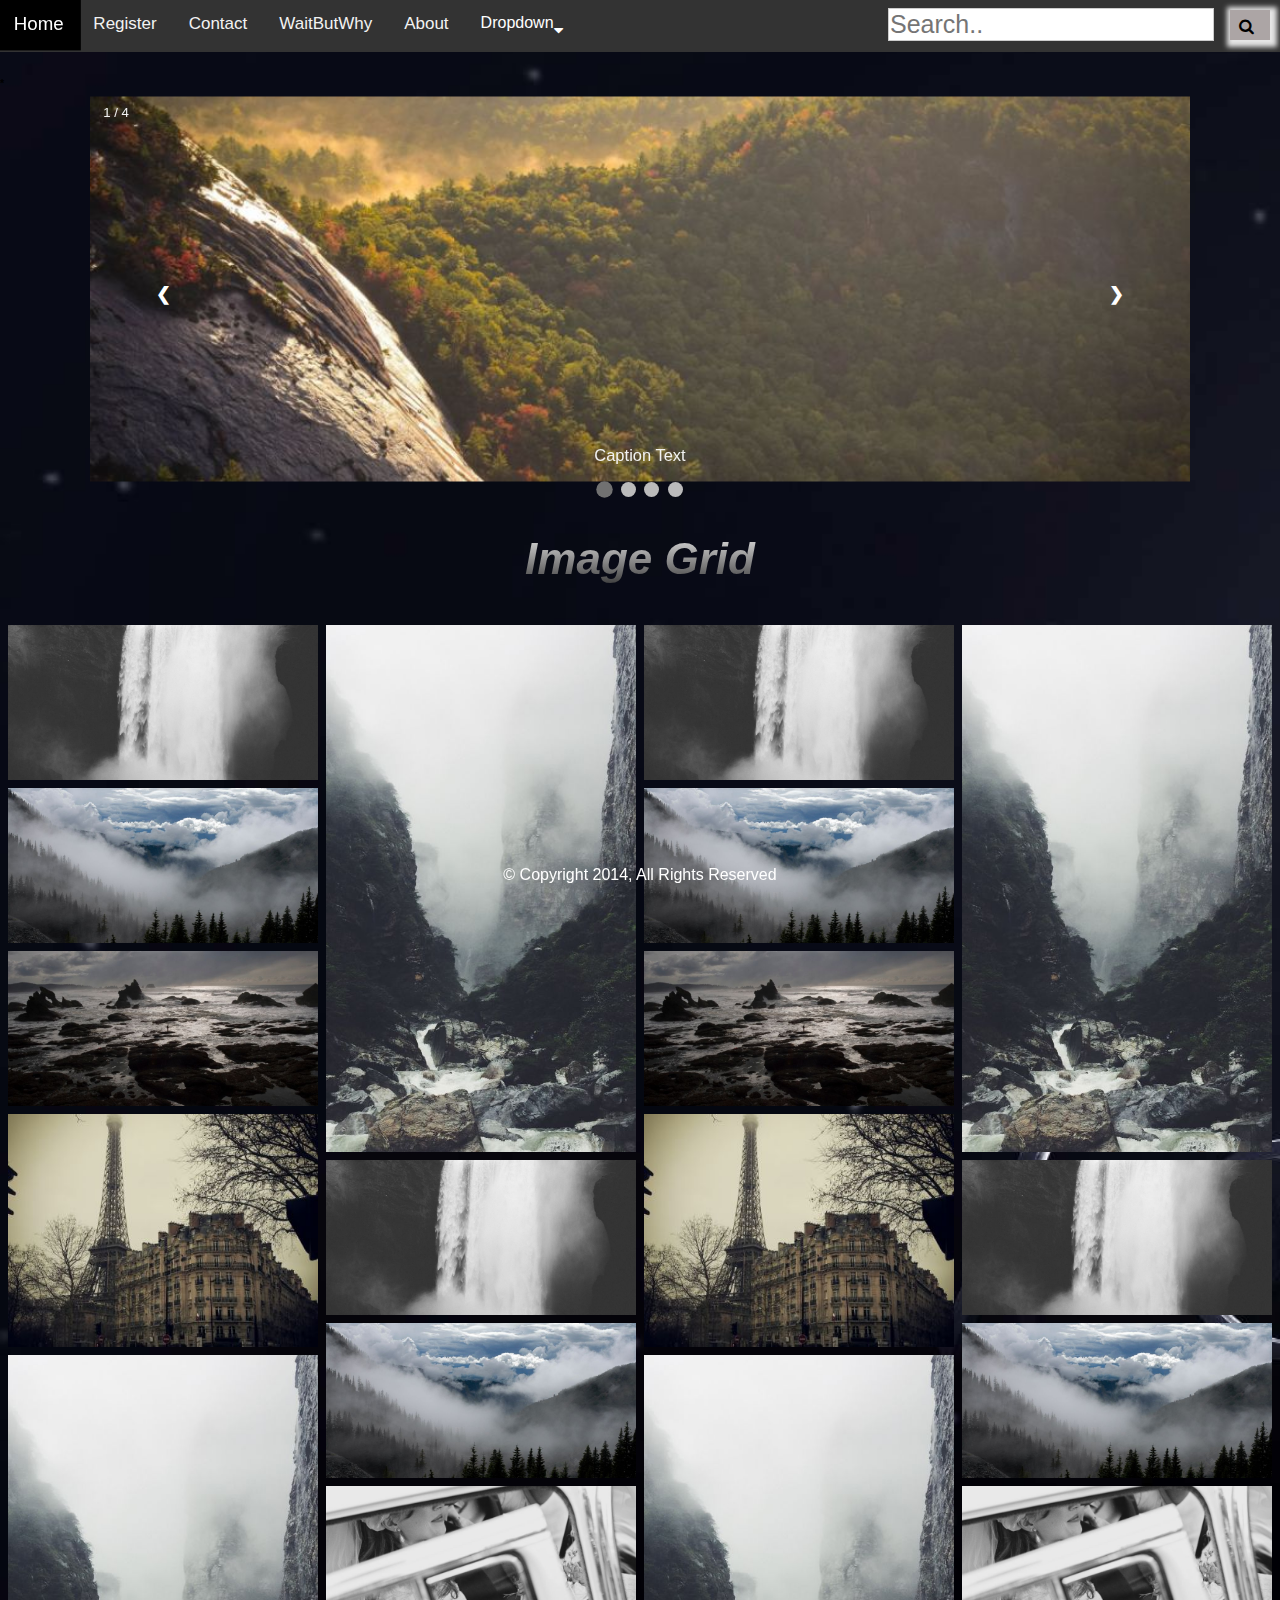
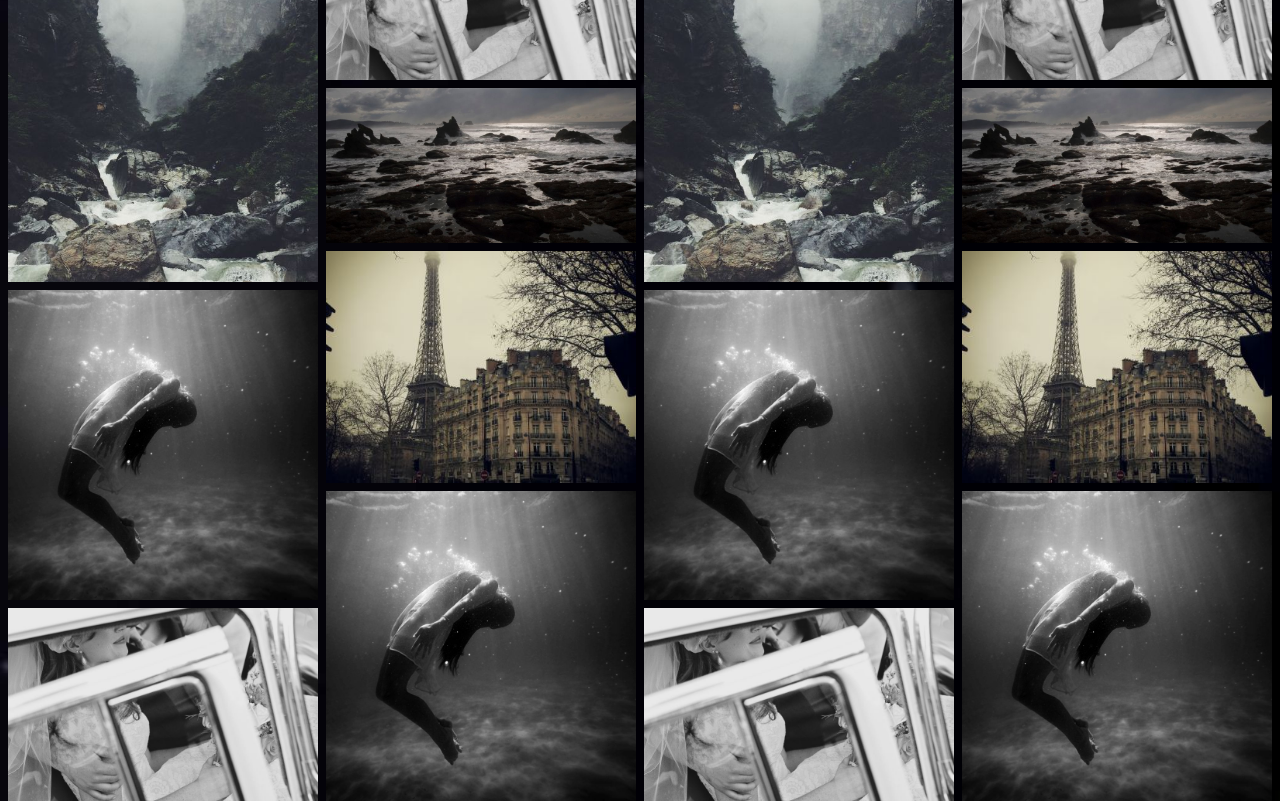
<file: index.html>
<!DOCTYPE html>
<html>

<head>
    <title>
        Its hot bro!!!
    </title>
    <!-- css link here -->
    <link rel="stylesheet" type="text/css" href="css.css" />
    <link rel="stylesheet" href="https://cdnjs.cloudflare.com/ajax/libs/font-awesome/4.7.0/css/font-awesome.min.css">
    <meta name="viewport" content="width=device-width, initial-scale=1.0">
    <meta name="viewport" content="width=device-width, initial-scale=1">
    <style>
        /* still unknown to me */
        
        * {
            box-sizing: border-box
        }
        
        body {
            font-family: Verdana, sans-serif;
            margin: 0;
            /* background: linear-gradient(to right, rgb(5, 181, 240), rgb(209, 12, 193)); */
        }
        
        .mySlides {
            display: none
        }
        
        img {
            vertical-align: middle;
        }
    </style>

</head>

<body>
    <!-- here start page -->
    <div class="topnav">
        <!-- menu barr -->
        <a href="#home">Home</a>
        <a class="dropdown" href="register.html">Register</a>
        <a href="#contact">Contact</a>
        <a href="waitbutwhy.html">WaitButWhy</a>
        <a href="#about">About</a>
        <div class="dropdown">
            <button class="dropbtn"> Dropdown
                        <i class="fa fa-caret-down"></i>
                 </button>
            <div class="dropdown-content">
                <a href="#">Link 1</a>
                <a href="#">Link 2</a>
                <a href="#">Link 3</a>
            </div>

        </div>
        <!-- search bar -->
        <div id='button-holder'>
            <!-- search icon -->
            <i class="fa fa-search"></i>
        </div>
        <div class="topnav">
            <input type="text" placeholder="Search..">

        </div>

    </div>
    <div class="s">
        <h6>*</h6>

    </div>
    <!-- Slideshow container -->
    <div class="slideshow-container">

        <!-- Full-width images with number and caption text -->
        <div class="mySlides fade">
            <div class="numbertext">1 / 4</div>
            <img src="img_nature_wide.jpg" style="width:100%">
            <div class="text">Caption Text</div>
        </div>

        <div class="mySlides fade">
            <div class="numbertext">2 / 4</div>
            <img src="img_snow_wide.jpg" style="width:100%">
            <div class="text">Caption Two</div>
        </div>

        <div class="mySlides fade">
            <div class="numbertext">3 / 4</div>
            <img src="img_mountains_wide.jpg" style="width:100%">
            <div class="text">Caption Three</div>
        </div>

        <div class="mySlides fade">
            <div class="numbertext">4 / 4</div>
            <img src="img_lights_wide.jpg" style="width:100%">
            <div class="text">Caption four</div>
        </div>

        <!-- Next and previous buttons -->
        <a class="prev" onclick="plusSlides(-1)">&#10094;</a>
        <a class="next" onclick="plusSlides(1)">&#10095;</a>
    </div>
    <br>

    <!-- The dots/circles -->
    <div style="text-align:center">
        <span class="dot" onclick="currentSlide(1)"></span>
        <span class="dot" onclick="currentSlide(2)"></span>
        <span class="dot" onclick="currentSlide(3)"></span>
        <span class="dot" onclick="currentSlide(4)"></span>
    </div>



    <!-- Header -->
    <div class="headerr">
        <h1 class="h1" style="font-size: 44px;line-height: 1.3;font-weight: 700;font-style: italic;">Image Grid</h1>
    </div>

    <!-- Photo Grid -->
    <div class="row">
        <div class="column">
            <img src="./image/falls2.jpg" style="width:100%">
            <img src="./image/mountainskies.jpg" style="width:100%">
            <img src="./image/ocean.jpg" style="width:100%">
            <img src="./image/paris.jpg" style="width:100%">
            <img src="./image/rocks.jpg" style="width:100%">
            <img src="./image/underwater.jpg" style="width:100%">
            <img src="./image/wedding.jpg" style="width:100%">
        </div>
        <div class="column">

            <img src="./image/rocks.jpg" style="width:100%">
            <img src="./image/falls2.jpg" style="width:100%">
            <img src="./image/mountainskies.jpg" style="width:100%">
            <img src="./image/wedding.jpg" style="width:100%">
            <img src="./image/ocean.jpg" style="width:100%">
            <img src="./image/paris.jpg" style="width:100%">
            <img src="./image/underwater.jpg" style="width:100%">
        </div>
        <div class="column">
            <img src="./image/falls2.jpg" style="width:100%">
            <img src="./image/mountainskies.jpg" style="width:100%">
            <img src="./image/ocean.jpg" style="width:100%">
            <img src="./image/paris.jpg" style="width:100%">
            <img src="./image/rocks.jpg" style="width:100%">
            <img src="./image/underwater.jpg" style="width:100%">
            <img src="./image/wedding.jpg" style="width:100%">
        </div>
        <div class="column">

            <img src="./image/rocks.jpg" style="width:100%">
            <img src="./image/falls2.jpg" style="width:100%">
            <img src="./image/mountainskies.jpg" style="width:100%">
            <img src="./image/wedding.jpg" style="width:100%">
            <img src="./image/ocean.jpg" style="width:100%">
            <img src="./image/paris.jpg" style="width:100%">
            <img src="./image/underwater.jpg" style="width:100%">

        </div>
    </div>

    <!-- footer here -->
    <div class="footer">
        <p>© Copyright 2014, All Rights Reserved</p>
    </div>

    <!-- javascrip start here -->
    <script>
        var slideIndex = 1;
        showSlides(slideIndex);

        function plusSlides(n) {
            showSlides(slideIndex += n);
        }

        function currentSlide(n) {
            showSlides(slideIndex = n);
        }

        function showSlides(n) {
            var i;
            var slides = document.getElementsByClassName("mySlides");
            var dots = document.getElementsByClassName("dot");
            if (n > slides.length) {
                slideIndex = 1
            }
            if (n < 1) {
                slideIndex = slides.length
            }
            for (i = 0; i < slides.length; i++) {
                slides[i].style.display = "none";
            }
            for (i = 0; i < dots.length; i++) {
                dots[i].className = dots[i].className.replace(" active", "");
            }
            slides[slideIndex - 1].style.display = "block";
            dots[slideIndex - 1].className += " active";
        }

        // Get the elements with class="column"
        var elements = document.getElementsByClassName("column");

        // Declare a loop variable
        var i;

        // Full-width images
        function one() {
            for (i = 0; i < elements.length; i++) {
                elements[i].style.msFlex = "100%"; // IE10
                elements[i].style.flex = "100%";
            }
        }

        // Two images side by side
        function two() {
            for (i = 0; i < elements.length; i++) {
                elements[i].style.msFlex = "50%"; // IE10
                elements[i].style.flex = "50%";
            }
        }

        // Four images side by side
        function four() {
            for (i = 0; i < elements.length; i++) {
                elements[i].style.msFlex = "25%"; // IE10
                elements[i].style.flex = "25%";
            }
        }

        // Add active class to the current button (highlight it)
        var header = document.getElementById("myHeader");
        var btns = header.getElementsByClassName("btn");
        for (var i = 0; i < btns.length; i++) {
            btns[i].addEventListener("click", function() {
                var current = document.getElementsByClassName("active");
                current[0].className = current[0].className.replace(" active", "");
                this.className += " active";
            });
        }
    </script>
</body>

</html>
</file>
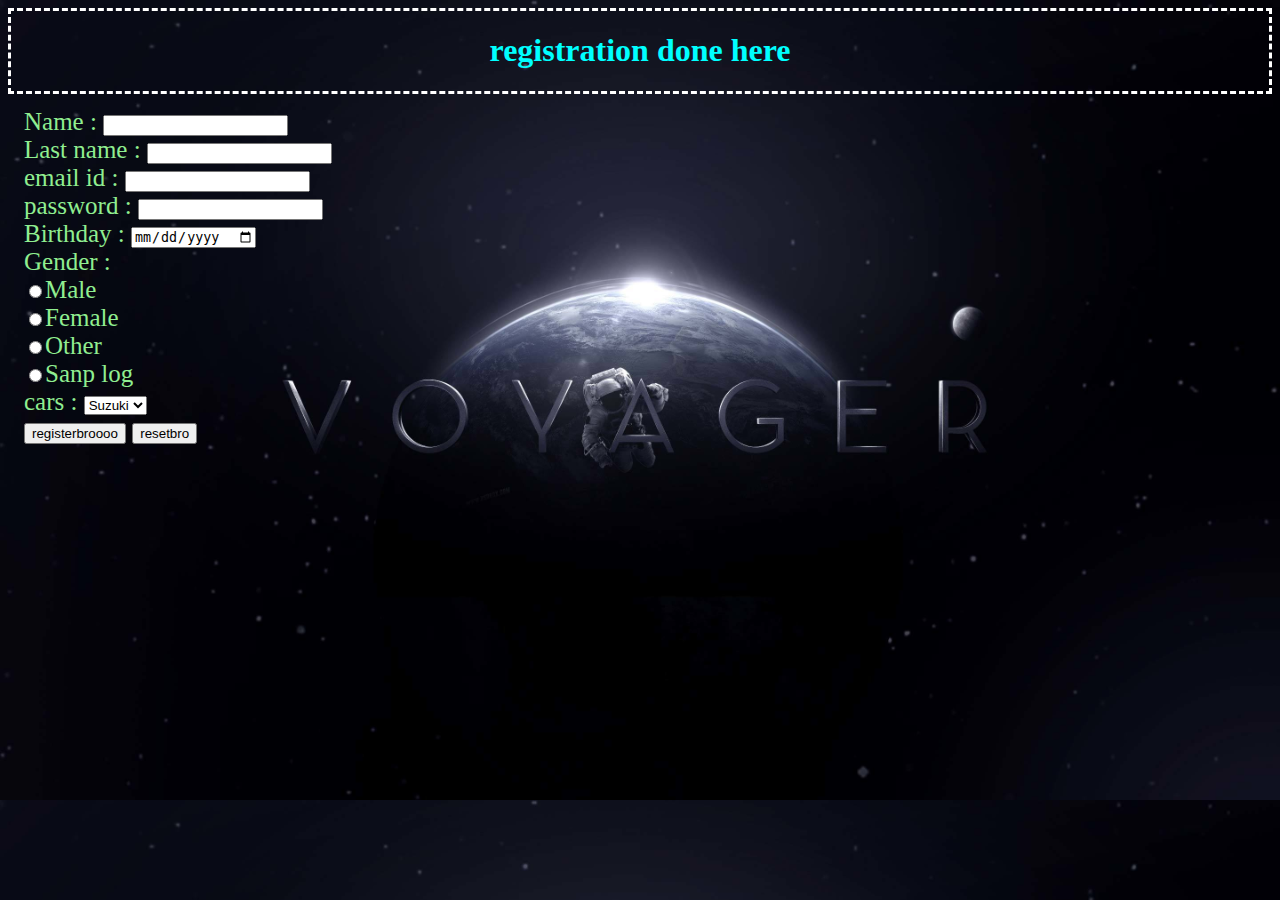
<file: register.html>
<!DOCTYPE html>
<html>
<head>
    <title>
        register form
    </title>
    <link rel="stylesheet" type="text/css" href="register.css" />
</head>  
<body>
    <header class="registerr">
        <h1>
            registration done here
        </h1>
    </header>
    <!-- use get , not post -->
    <form method="GET">
        <div class="register">
            Name : <input type="text" name="name"><br>
            Last name : <input type="text" name="lastname" ><br>
            email id : <input type="email" required name="email" ><br>
            password : <input type="password" min="8" name="password"><br>
            Birthday : <input type="date" name="birthday"><br>

            Gender : <br>   
            <input type="radio" name="gender" value="male" >Male<br>
            <input type="radio" name="gender" value="female">Female<br>
            <input type="radio" name="gender" value="other">Other<br>
            <input type="radio" name="gender" value="saannpplog">Sanp log<br>
            cars :
            <select name="cars">
                <option value="suzuki">Suzuki </option>
                <option value="audi">audi </option>
                <option value="farari">farari </option>
                <option value="bugatii">bugatii </option>
            
            
            </select><br>
                <!-- submit button -->
            <input type="submit" value="registerbroooo">
            <input type="reset" value="resetbro">
        </div>
    </form>
</body>  

</html>

<!-- values send to data base hahahah -->
<!-- ?name=saas
&lastname=asasas
&email=asas%40gmail.com
&password=1234
&birthday=2019-04-16
&gender=on
&cars=audi -->
</file>
<file: css.css>
body {
    background-image: url(Cool_Wallpaper_HD_165.jpg);
    background-size: cover;
    overflow: auto;
}


/* Add a black background color to the top navigation */

.topnav {
    background-color: #333;
    overflow: hidden;
}


/* Style the links inside the navigation bar */

.topnav a {
    float: left;
    color: #f2f2f2;
    text-align: center;
    padding: 14px 16px;
    text-decoration: none;
    font-size: 17px;
}


/* Change the color of links on hover */

.topnav a:hover {
    background-color: black;
    color: white;
    transition: all 1s;
    transform: scale(1.1);
}

.navbar {
    overflow: hidden;
    background-color: #333;
}

.navbar a {
    float: left;
    font-size: 16px;
    color: white;
    text-align: center;
    padding: 14px 16px;
    text-decoration: none;
}

.dropdown {
    float: left;
}

.dropdown .dropbtn {
    font-size: 16px;
    border: none;
    outline: none;
    color: white;
    padding: 14px 16px;
    background-color: inherit;
    font-family: inherit;
    margin: 0;
}

.navbar a:hover,
.dropdown:hover .dropbtn {
    background-color: red;
}

.dropdown-content {
    display: none;
    position: absolute;
    background-color: #f9f9f9;
    min-width: 138px;
    box-shadow: 0px 8px 16px 0px rgba(0, 0, 0, 0.2);
    z-index: 1;
}

.dropdown-content a {
    float: none;
    color: black;
    padding: 12px 16px;
    text-decoration: none;
    display: block;
    text-align: left;
}

.dropdown-content a:hover {
    background-color: #ddd;
    transition: all 1s;
    transform: scale(1.1);
}

.dropdown:hover .dropdown-content {
    display: block;
}


/* Style the search box inside the navigation bar */

.topnav input[type=text] {
    float: right;
    padding: 1px;
    border: 3px;
    margin-top: 8px;
    margin-right: 16px;
    font-size: 25px;
    padding-right: -16px;
    flex-wrap: wrap;
}

.topnav input[type=text] {
    border: 1px solid #ccc;
    border-left: 1px solid #ccc;
    flex-wrap: wrap;
}


/*    search icon broo */

i {
    float: right;
    border: 3px;
    margin-top: 8px;
    margin-right: 16px;
    flex-wrap: wrap;
}

#button-holder {
    background-color: rgb(172, 165, 165);
    border: none;
    box-shadow: 2px 2px 5px 5px #e5e5e5;
    cursor: pointer;
    float: right;
    margin-top: 10px;
    margin-right: 10px;
    text-align: center;
    width: 40px;
    height: 30px;
    padding-left: 9px;
    flex-wrap: wrap;
}


/* slider broo */

* {
    box-sizing: border-box
}


/* Slideshow container */

.slideshow-container {
    max-width: 1000px;
    position: relative;
    margin: auto;
}

.slideshow-container:hover {
    transition: all 1s;
    transform: scale(1.1);
}


/* Hide the images by default */

.mySlides {
    display: show;
    transition: all 1s;
    transform: scale(1.1);
}


/* Next & previous buttons */

.prev,
.next {
    cursor: pointer;
    position: absolute;
    top: 50%;
    width: auto;
    margin-top: -22px;
    padding: 16px;
    color: white;
    font-weight: bold;
    font-size: 18px;
    transition: 0.6s ease;
    border-radius: 0 3px 3px 0;
    user-select: none;
}


/* Position the "next button" to the right */

.next {
    right: 0;
    border-radius: 3px 0 0 3px;
}


/* On hover, add a black background color with a little bit see-through */

.prev:hover,
.next:hover {
    background-color: rgba(0, 0, 0, 0.8);
    transition: all 1s;
    transform: scale(1.1);
}


/* Caption text */

.text {
    color: #f2f2f2;
    font-size: 15px;
    padding: 8px 12px;
    position: absolute;
    bottom: 8px;
    width: 100%;
    text-align: center;
}

.text:hover {
    transition: all 1s;
    transform: scale(1.1);
}


/* Number text (1/3 etc) */

.numbertext {
    color: #f2f2f2;
    font-size: 12px;
    padding: 8px 12px;
    position: absolute;
    top: 0;
}

.numbertext:hover {
    transition: all 1s;
    transform: scale(1.1);
}


/* The dots/bullets/indicators */

.dot {
    cursor: pointer;
    height: 15px;
    width: 15px;
    margin: 0 2px;
    background-color: #bbb;
    border-radius: 50%;
    display: inline-block;
    transition: background-color 0.6s ease;
}

.active,
.dot:hover {
    background-color: #717171;
    transition: all 1s;
    transform: scale(1.1);
}


/* Fading animation */

.fade {
    -webkit-animation-name: fade;
    -webkit-animation-duration: 1.5s;
    animation-name: fade;
    animation-duration: 1.5s;
}

@-webkit-keyframes fade {
    from {
        opacity: .4
    }
    to {
        opacity: 1
    }
}

@keyframes fade {
    from {
        opacity: .4
    }
    to {
        opacity: 1
    }
}

.headerr {
    text-align: center;
    color: white;
    font-size: 72px;
    background: -webkit-linear-gradient(#eee, #333);
    -webkit-background-clip: text;
    -webkit-text-fill-color: transparent;
}

.s {
    color: black;
}


/* image grid */

.row {
    display: flex;
    flex-wrap: wrap;
    padding: 0 4px;
}

h1:hover {
    float: center;
    border-bottom: 5px lightgreen dashed;
    border-top: 5px lightgreen dashed;
    transition: all 1s;
    transform: scale(1.1);
    font-size: 72px;
    background: -webkit-linear-gradient(#eee, #333);
    -webkit-background-clip: text;
    -webkit-text-fill-color: transparent;
}


/* Create four equal columns that sits next to each other */

.column {
    flex: 25%;
    max-width: 25%;
    padding: 0 4px;
}

.column img {
    margin-top: 8px;
    vertical-align: middle;
    flex-wrap: wrap;
    transition: all 1s;
}

img:hover {
    transform: scale(1.1);
    box-shadow: 5px 5px 6px #888888;
}


/* Responsive layout - makes a two column-layout instead of four columns */

@media screen and (max-width: 800px) {
    .column {
        flex: 50%;
        max-width: 50%;
    }
}


/* Responsive layout - makes the two columns stack on top of each other instead of next to each other */

@media screen and (max-width: 600px) {
    .column {
        flex: 100%;
        max-width: 100%;
    }
}


/* footer */

.footer {
    position: fixed;
    left: 0;
    bottom: 0;
    width: 100%;
    background-color: #333`;
    color: white;
    text-align: center;
}
</file>
<file: register.css>
/* register */

.register {
    padding: 14px 16px;
    color: lightgreen;
    /* text-align: center; */
    font-size: 25px;
    overflow: auto;
    float: left;
}

.registerr {
    color: aqua;
    border: 3px dashed white;
    text-align: center;
}

body {
    background-image: url(Cool_Wallpaper_HD_165.jpg);
    background-size: cover;
    overflow: hidden;
}
</file>
